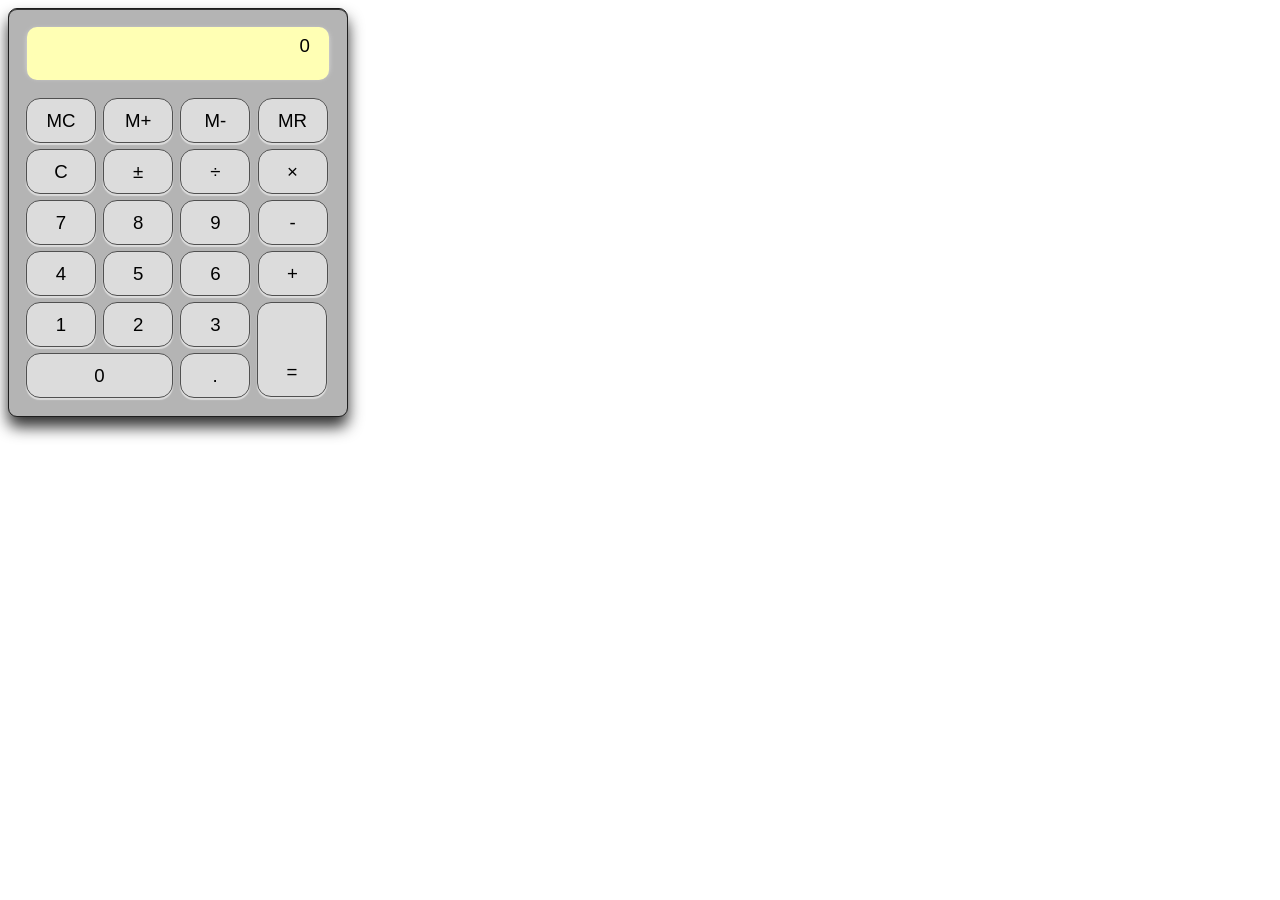
<file: p6/calculator.html>
<!DOCTYPE html>

<html>
<head>
    <title>calculator</title>
    <link rel="stylesheet" type="text/css" href="fz.css">
</head>

<body>

<div id="calculator">
  <div id="display">0</div>
  <div id="display2"></div>
  <div id="space"></div>

  <div>
    <button>MC</button>
    <button>M+</button>
    <button>M-</button>
    <button>MR</button>
  </div>

  <div>
    <button id="button-clear">C</button>
    <button id="button-pn">&#177;</button>
    <button id="button-divide">&#247;</button>
    <button id="button-multi">&#215;</button>
  </div>

  <div>
    <button id="button-7">7</button>
    <button id="button-8">8</button>
    <button id="button-9">9</button>
    <button id="button-minus">-</button>
  </div>

  <div>
    <button id="button-4">4</button>
    <button id="button-5">5</button>
    <button id="button-6">6</button>
    <button id="button-plus">+</button>
  </div>

  <button id="button-eq">=</button>

  <div>
    <button id="button-1">1</button>
    <button id="button-2">2</button>
    <button id="button-3">3</button>
  </div>

  <div>
    <button id="button-0">0</button>
    <button id="button-dot">.</button>
  </div>

</div>
<script src="feizhao.js"></script>
</body>
</html>
</file>
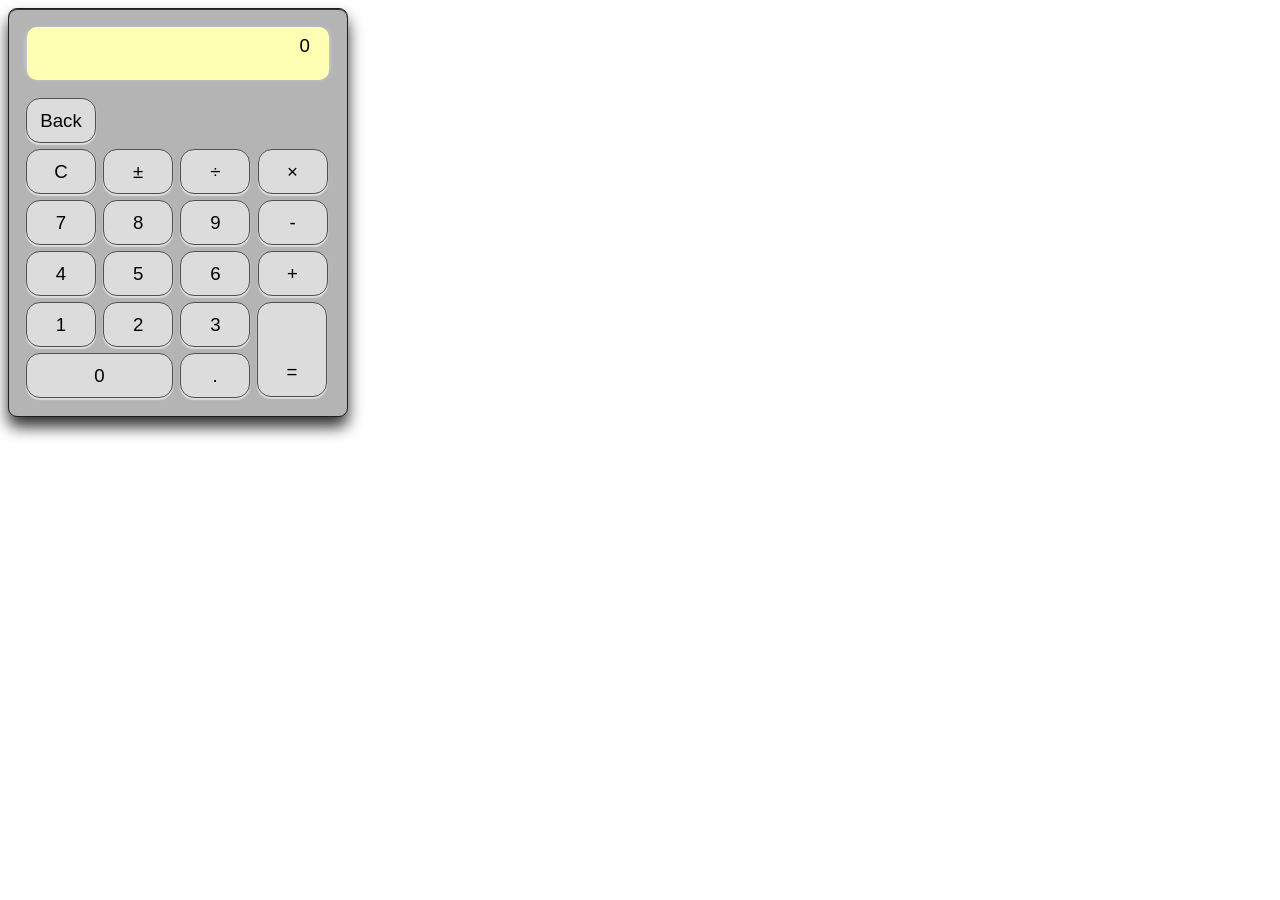
<file: p6/wcalculator.html>
<!DOCTYPE html>

<html>
<head>
    <title>calculator</title>
    <link rel="stylesheet" type="text/css" href="fz.css">
</head>

<body>

<div id="calculator">
  <div id="display">0</div>
  <div id="display2"></div>
  <div id="space"></div>

  <div>
    <a href="http://localhost:8080/">
    <button>Back</button>
    </a>
  </div>

  <div>
    <button id="button-clear">C</button>
    <button id="button-pn">&#177;</button>
    <button id="button-divide">&#247;</button>
    <button id="button-multi">&#215;</button>
  </div>

  <div>
    <button id="button-7">7</button>
    <button id="button-8">8</button>
    <button id="button-9">9</button>
    <button id="button-minus">-</button>
  </div>

  <div>
    <button id="button-4">4</button>
    <button id="button-5">5</button>
    <button id="button-6">6</button>
    <button id="button-plus">+</button>
  </div>

  <button id="button-eq">=</button>

  <div>
    <button id="button-1">1</button>
    <button id="button-2">2</button>
    <button id="button-3">3</button>
  </div>

  <div>
    <button id="button-0">0</button>
    <button id="button-dot">.</button>
  </div>

</div>
<script src="feizhao.js"></script>
</body>
</html>
</file>
<file: p6/fz.css>
body {
  font-family: sans-serif;
  font-size: 14pt;
}

#calculator {
  padding: 2px;
  background-color: rgb(180,180,180);
  border-radius: 9px;
  border: 1px solid rgb(30,30,30);
  box-shadow: 0 1px 0 rgb(50,50,50) inset, 0 10px 15px rgb(50,50,50);
  display: inline-block;
  padding: 15px 15px;
   
   
  margin: 0px 0 0 0px;
 }
 
#display {
  border-radius: 10px;
  border: 0px solid rgb(120,120,120);
  margin: 3px 3px 0px 3px;
  width: 275px;
  height: 33px;
  background-color: rgb(255, 255, 180);
  padding: 8px;
  padding-right: 19px;
  text-align: right;
  box-shadow: 0 0px 0px rgb(220,220,220), 0 2px 5px rgb(220,220,220);
}

#display2{
  border-radius: 10px;
  border: 0px solid rgb(120,120,120);
  margin: -22px 0px 0px 3px;
  width: 275px;
  height: 10px;
  background-color: rgb(255, 255, 180);
  padding: 8px;
  padding-right: 19px;
  text-align: right;
  box-shadow: 1 1px 1px rgb(220,220,220), 1 2px 5px rgb(220,220,220);
}

#space {
  height: 15px;
}

button {
  background: rgb(220,220,220);
  width: 70px;
  height: 45px;
  margin: 3px 0 3px 2px;
  border: 1px solid rgb(80,80,80);
  border-radius: 14px;
  font-size: 14pt;
  text-align: center;
  box-shadow: 0 1px 1px rgb(220,220,220), 0 2px 1px rgb(220,220,220);
}
button:hover {
  background: rgb(220,220,220);
}

button:active {
  background: rgb(250,165,0);
  box-shadow: 0 1px 0 rgb(250,250,250) inset, 0 1px 0 rgb(100,100,100);
}


#button-eq {
  float: right;
  height: 95px;
  padding-top: 45px;
  
  margin-right: 5px;
}
#button-eq:hover {
  background: rgb(220,220,220);
}
#button-eq:active {
  background: rgb(100,100,255);
  
}
#button-0 {
  width: 147px;
}
</file>
